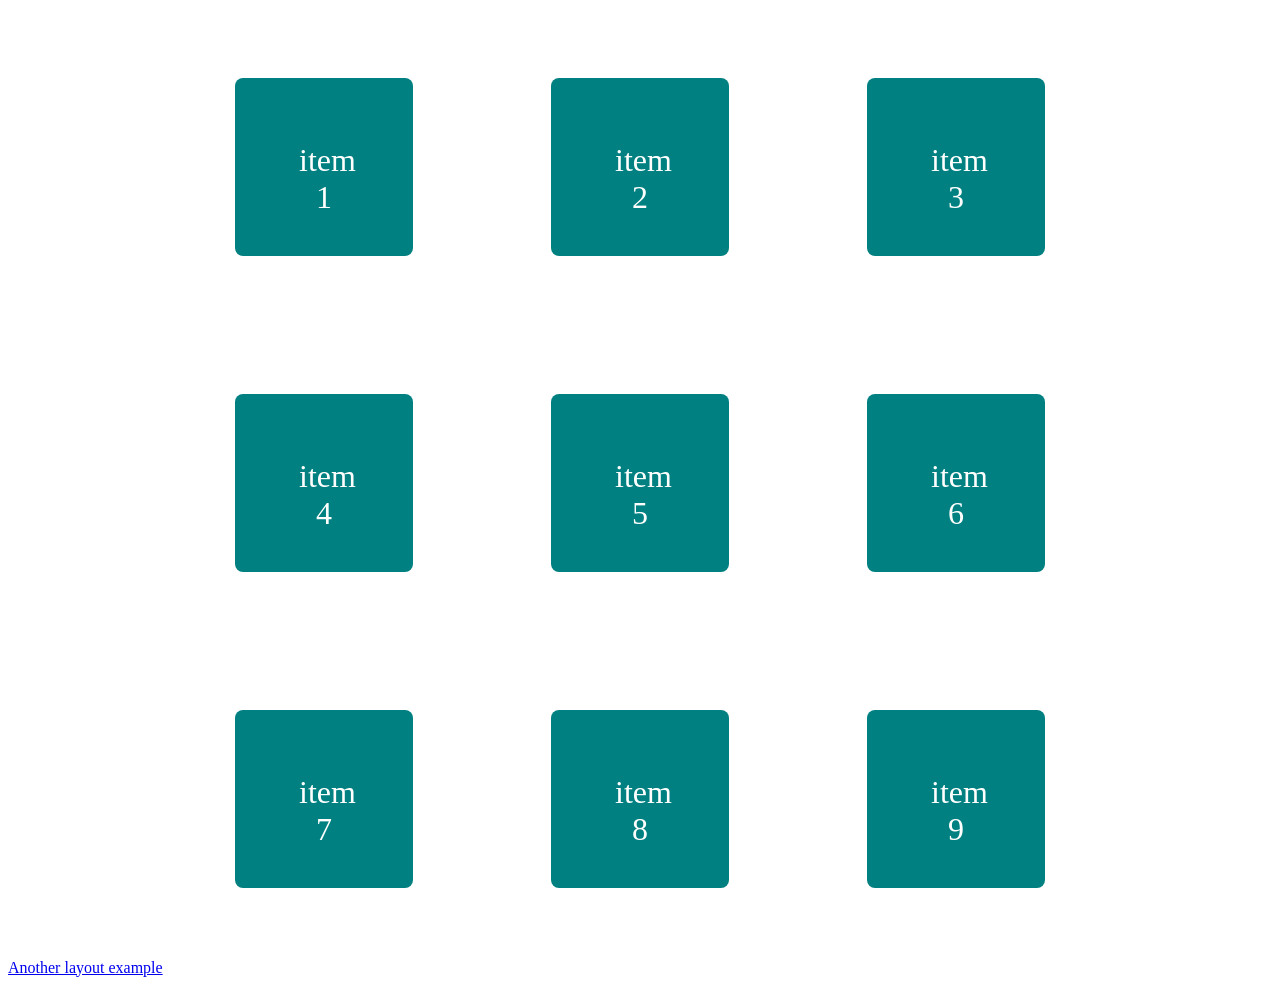
<file: index.html>
<!doctype html>
<html lang="en">


<head>
    <meta charset="UTF-8" />
    <meta name="viewport" content="width=device-width, initial-scale=1.0" />
    <title>Document</title>
    <link rel="stylesheet" href="style.css" />
</head>


<body>
    <div class="grid-container">
        <div class="item">item 1</div>
        <div class="item">item 2</div>
        <div class="item">item 3</div>
        <div class="item">item 4</div>
        <div class="item">item 5</div>
        <div class="item">item 6</div>
        <div class="item">item 7</div>
        <div class="item">item 8</div>
        <div class="item">item 9</div>
    </div>

    <a href="layout2.html">Another layout example</a>
</body>


</html>
</file>
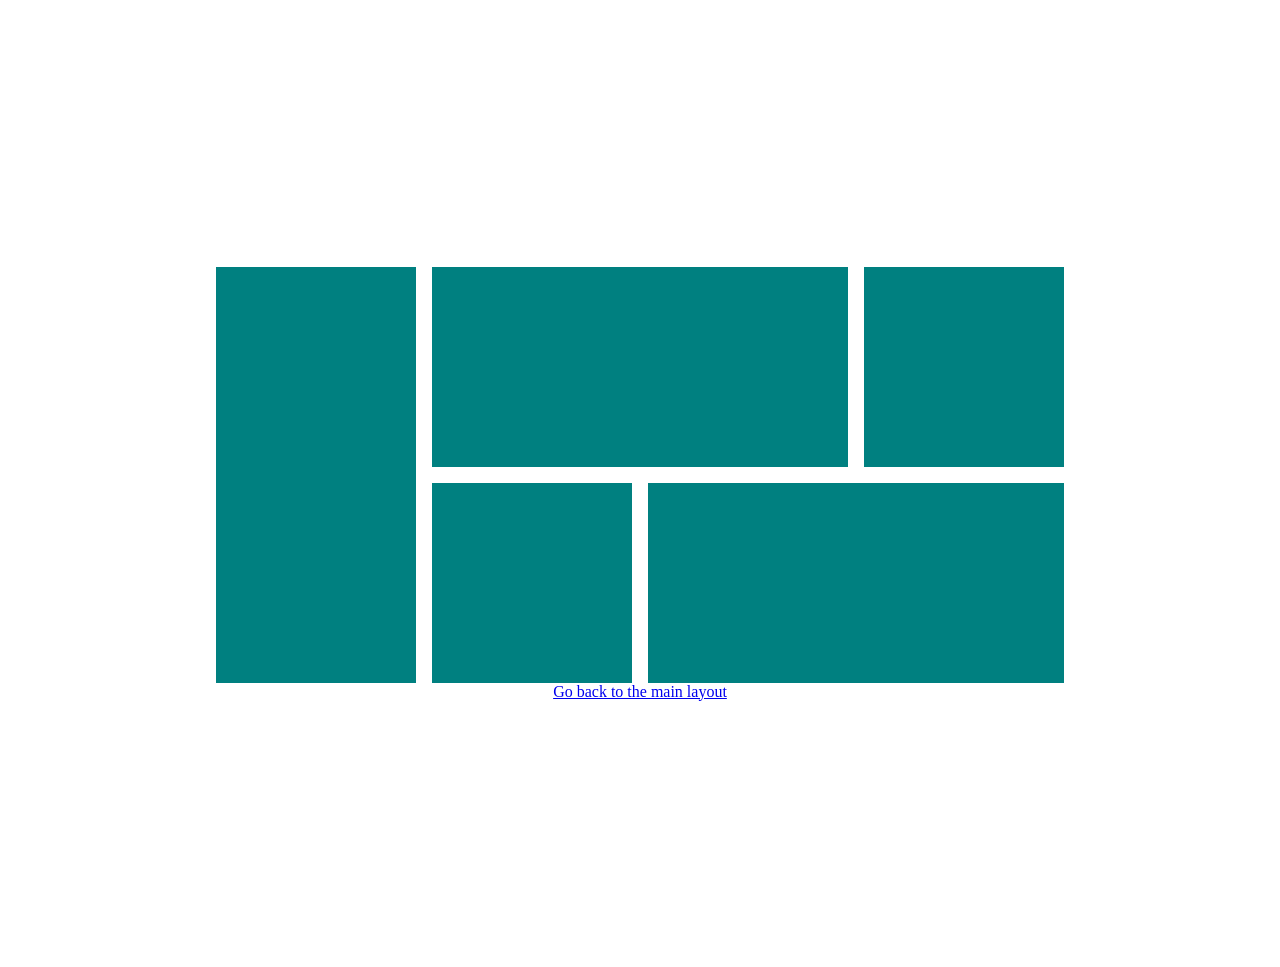
<file: layout2.html>
<!DOCTYPE html>
<html lang="en">

<head>
    <meta charset="UTF-8">
    <meta name="viewport" content="width=device-width, initial-scale=1.0">
    <title>Document</title>
    <link rel="stylesheet" href="layout2.css" />
</head>

<body>
    <div class="grid-container">
        <div class="box" style="grid-area: box-1"></div>
        <div class="box" style="grid-area: box-2"></div>
        <div class="box" style="grid-area: box-3"></div>
        <div class="box" style="grid-area: box-4"></div>
        <div class="box" style="grid-area: box-5"></div>
    </div>
    <div>
        <a href="index.html">Go back to the main layout</a>
    </div>
</body>

</html>
</file>
<file: style.css>
.grid-container {
    height: 100vh;
    display: grid;
    /* grid-template-columns: repeat(3, 1fr); */
    grid-template-columns: 300px 300px 300px;
    /* grid-template-rows: repeat(3, 1fr); */
    grid-template-rows: 300px 300px 300px;
    grid-auto-rows: 300px;
    /* this sets the height of any auto-generated rows, and the grid-template-rows can be entirely deleted if this is used */
    grid-auto-flow: row;
    /* this sets the flow of auto-generated items: row - items are placed in rows, column - items are placed in columns - in which case the grid-template-columns can be entirely deleted if this is used, and instead can use grid-auto-columns with eg 300px */
    gap: 1em;
    padding: 2%;

    justify-items: center;
    /* this shifts the items: start - to the start of their grid area on the left, end - to the end of their grid area on the right */
    align-items: center;
    /* this shifts the items: start - to the start of their grid area on the top, end - to the end of their grid area on the bottom */

    justify-content: center;
    /* this shifts the grid content: start - to the start of the grid container on the left, end - to the end of the grid container on the right */
    align-content: center;
        /* this shifts the grid content: start - to the start of the grid container on the top, end - to the end of the grid container on the bottom */
        /* the grid is only moved within the grid container though not on the entire website - can chnage the height or width of the .grid-container */

}

.item {
    height: 50px;
    width: 50px;
    padding: 2em;
    background-color: teal;
    /* background-color: var(--primary-color); */
    color: white;
    text-align: center;
    border-radius: 8px;
    font-size: 2rem;
}

/* losely following https://www.youtube.com/watch?v=JYfiaSKeYhE&t=9s */
</file>
<file: layout2.css>
body {
    min-height: 100dvh;
        /* this is the minimum height of the body, and it is set to 100% of the viewport height */
        /* this is used to make sure that the body takes up the entire height of the viewport, even if the content is not enough to fill it */
        display: flex;
        /* this sets the display of the body to flex, which allows us to use flexbox properties to align the content */
        flex-direction: column;
        justify-content: center;
        /* this centers the content horizontally */
        align-items: center;
        /* this centers the content vertically */
        padding: 2%;
    }

.box {
    background-color: teal;
}

.grid-container {
    display: grid;
    /* grid-template-columns: repeat(4, 200px);
    grid-template-rows: repeat(2, 200px); */
    grid-auto-columns: 200px;
    grid-auto-rows: 200px;
    /* this sets the size of the grid tracks used for auto-placed items - excellent for responsive design */
    gap: 1em;
    grid-template-areas:
    "box-1 box-2 box-2 box-3"
    "box-1 box-4 box-5 box-5";
}
</file>
